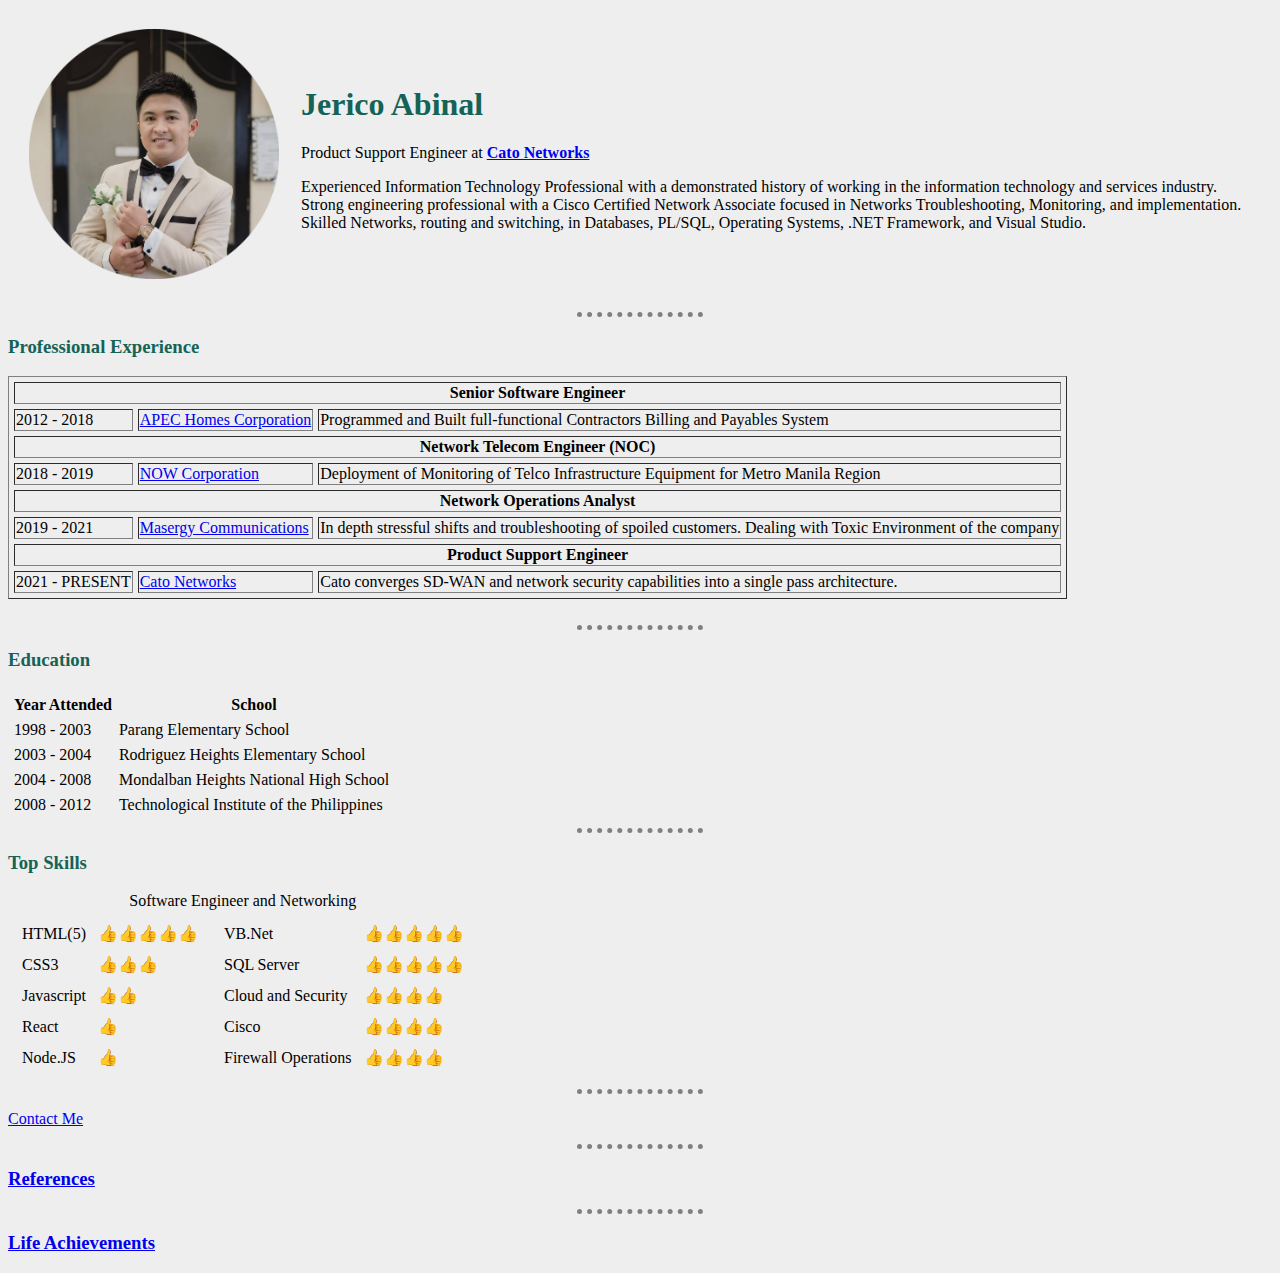
<file: index.html>
<!DOCTYPE html>
<html lang="en" dir="ltr">

<head>
  <meta charset="utf-8">
  <title>📋Ecko Abinal - CV Profile</title>

  <link rel="stylesheet" href="css/styles.css">
</head>


<body>
  <table cellspacing="20">
    <tr>
      <td><img src="images/ecko-modified.png" alt="Ecko Abinal - Groom Shot"></td>
      <td>
        <h1>Jerico Abinal</h1>

        <p>Product Support Engineer at <strong><a href="https://www.catonetworks.com/">Cato Networks</a></strong></p>
        <p>Experienced Information Technology Professional with a demonstrated history of working in the information
          technology and services industry. Strong engineering professional with a Cisco Certified Network Associate
          focused in Networks
          Troubleshooting, Monitoring, and implementation. Skilled Networks, routing and switching, in Databases,
          PL/SQL, Operating Systems, .NET Framework, and Visual Studio.</p>
      </td>
    </tr>
  </table>

  <hr>
  <h3>Professional Experience</h3>
  <table cellspacing="5" border="1">

    <thead>
      <tr>
        <th colspan="3">Senior Software Engineer</th>
      </tr>
    </thead>
    <tbody>
      <tr>
        <td>2012 - 2018</td>
        <td><a href="https://www.apechomes.com/">APEC Homes Corporation</a></td>
        <td>Programmed and Built full-functional Contractors Billing and Payables System</td>
      </tr>
    </tbody>

    <thead>
      <tr>
        <th colspan="3">Network Telecom Engineer (NOC)</th>
      </tr>
    </thead>
    <tbody>
      <tr>
        <td>2018 - 2019</td>
        <td><a href="https://now-corp.com/">NOW Corporation</a></td>
        <td>Deployment of Monitoring of Telco Infrastructure Equipment for Metro Manila Region</td>
      </tr>
    </tbody>

    <thead>
      <tr>
        <th colspan="3">Network Operations Analyst</th>
      </tr>
    </thead>
    <tbody>
      <tr>
        <td>2019 - 2021</td>
        <td><a href="https://www.masergy.com/">Masergy Communications</a></td>
        <td>In depth stressful shifts and troubleshooting of spoiled customers. Dealing with Toxic Environment of the
          company</td>
      </tr>
    </tbody>

    <thead>
      <tr>
        <th colspan="3">Product Support Engineer</th>
      </tr>
    </thead>
    <tbody>
      <tr>
        <td>2021 - PRESENT</td>
        <td><a href="https://www.catonetworks.com/">Cato Networks</a></td>
        <td>Cato converges SD-WAN and network security capabilities into a single pass architecture.</td>
      </tr>
    </tbody>

  </table>
  <br>
  <hr>
  <h3>Education</h3>
  <table cellspacing="5">
    <thead>
      <tr>
        <th>Year Attended</th>
        <th>School</th>
      </tr>
    </thead>
    <tr>
      <td>1998 - 2003</td>
      <td>Parang Elementary School</td>
    </tr>
    <tr>
      <td>2003 - 2004</td>
      <td>Rodriguez Heights Elementary School</td>
    </tr>
    <tr>
      <td>2004 - 2008</td>
      <td>Mondalban Heights National High School</td>
    </tr>
    <tr>
      <td>2008 - 2012</td>
      <td>Technological Institute of the Philippines</td>
    </tr>
  </table>
  <hr>

  <h3>Top Skills</h3>
  <table>
    <caption>Software Engineer and Networking</caption>
    <tr>
      <td>
        <table cellspacing="10">
          <tr>
            <td>HTML(5)</td>
            <td>👍👍👍👍👍</td>
          </tr>
          <tr>
            <td>CSS3</td>
            <td>👍👍👍</td>
          </tr>
          <tr>
            <td>Javascript</td>
            <td>👍👍</td>
          </tr>
          <tr>
            <td>React</td>
            <td>👍</td>
          </tr>
          <tr>
            <td>Node.JS</td>
            <td>👍</td>
          </tr>
        </table>
      </td>

      <td>
        <table cellspacing="10">
          <tr>
            <td>VB.Net</td>
            <td>👍👍👍👍👍</td>
          </tr>
          <tr>
            <td>SQL Server</td>
            <td>👍👍👍👍👍</td>
          </tr>
          <tr>
            <td>Cloud and Security</td>
            <td>👍👍👍👍</td>
          </tr>
          <tr>
            <td>Cisco</td>
            <td>👍👍👍👍</td>
          </tr>
          <tr>
            <td>Firewall Operations</td>
            <td>👍👍👍👍</td>
          </tr>
        </table>
      </td>
    </tr>
  </table>
  </h3>
  <hr>
  <p><a href="contactme.html">Contact Me</a></p>

  <hr>
  <h3><a href="references.html">References</a></h3>
  <hr>
  <h3><a href="britannicaRef.html">Life Achievements</a></h3>
</body>

</html>
</file>
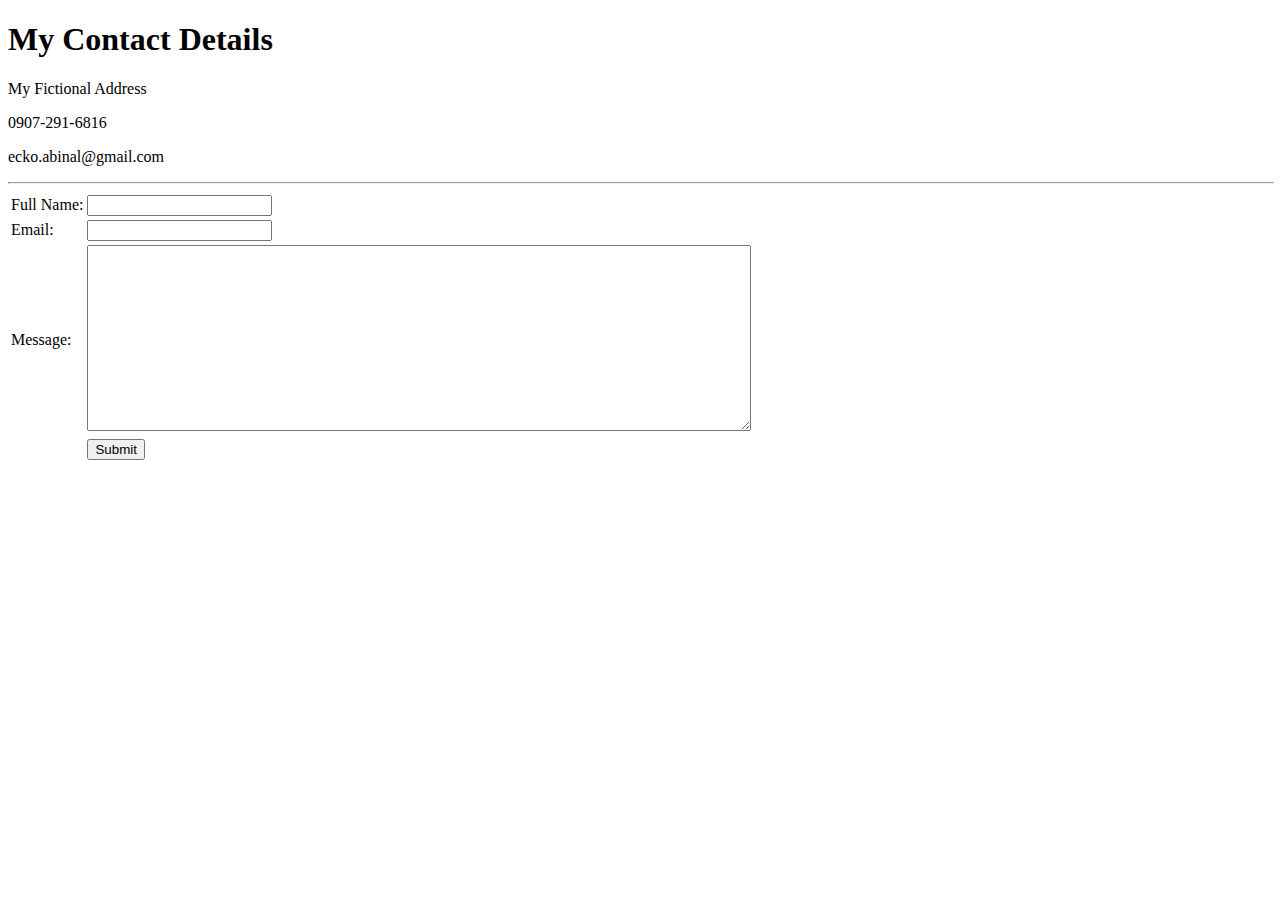
<file: contactme.html>
<!DOCTYPE html>
<html lang="en" dir="ltr">

<head>
  <meta charset="utf-8">
  <title>Contact Me</title>
</head>

<body>
  <h1>My Contact Details</h1>
  <p>My Fictional Address</p>
  <p>0907-291-6816</p>
  <p>ecko.abinal@gmail.com</p>
  <hr width=100%>

  <form class="" action="mailto:ecko.abinal@gmail.com" method="post" enctype="text/plain">
    <table>
      <tr>
        <td>
          <label for="yourName">Full Name: </label>
        </td>
        <td>
          <input type="text" name="yourName" value="">
        </td>
      </tr>
      <tr>
        <td>
          <label for="email">Email: </label>
        </td>
        <td>
          <input type="email" name="yourEmail" value="">
        </td>
      </tr>
      <tr>
        <td>
          <label for="message">Message: </label>
        </td>
        <td>
          <textarea name="msgtext" rows="12" cols="80"></textarea>
        </td>
      </tr>
      <tr>
        <td></td>
        <td>
          <input type="submit" name="" value="Submit">
        </td>
      </tr>
    </table><br><br><br>

  </form>
</body>

</html>
</file>
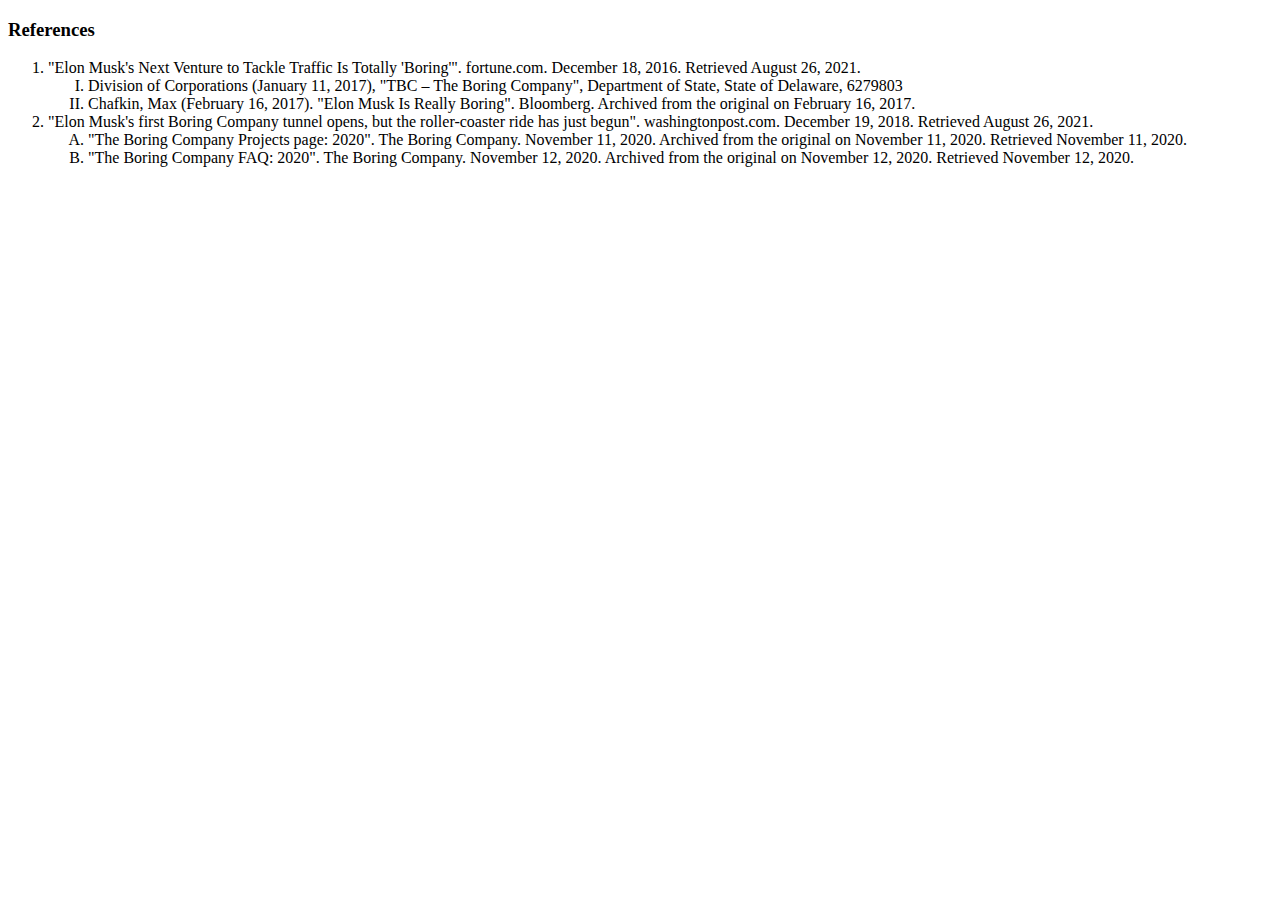
<file: references.html>
<!DOCTYPE html>
<html lang="en" dir="ltr">
  <head>
    <meta charset="utf-8">
    <title>References</title>
  </head>
  <body>
    <h3>References</h3>
    <ol>
      <li>"Elon Musk's Next Venture to Tackle Traffic Is Totally 'Boring'". fortune.com. December 18, 2016. Retrieved August 26, 2021.</li>
      <ol type="I">
        <li>Division of Corporations (January 11, 2017), "TBC – The Boring Company", Department of State, State of Delaware, 6279803</li>
        <li>Chafkin, Max (February 16, 2017). "Elon Musk Is Really Boring". Bloomberg. Archived from the original on February 16, 2017. </li>
      </ol>
      <li>"Elon Musk's first Boring Company tunnel opens, but the roller-coaster ride has just begun". washingtonpost.com. December 19, 2018. Retrieved August 26, 2021.</li>
      <ol type="A">
        <li>"The Boring Company Projects page: 2020". The Boring Company. November 11, 2020. Archived from the original on November 11, 2020. Retrieved November 11, 2020.</li>
        <li>"The Boring Company FAQ: 2020". The Boring Company. November 12, 2020. Archived from the original on November 12, 2020. Retrieved November 12, 2020.</li>
      </ol>
    </ol>
  </body>
</html>
</file>
<file: css/styles.css>
body {
  background-color: #EEEEEE;
}

hr {
  border-style: dotted none none none;
  border-width: 5px;
  border-color: grey;
  width: 10%;
}

img {
  width: 250px;
  height: 250px;
}

h1 {
  color: #146356;
}

h3 {
   color: #146356;
}

html {
  font-family: inherit;
}
</file>
